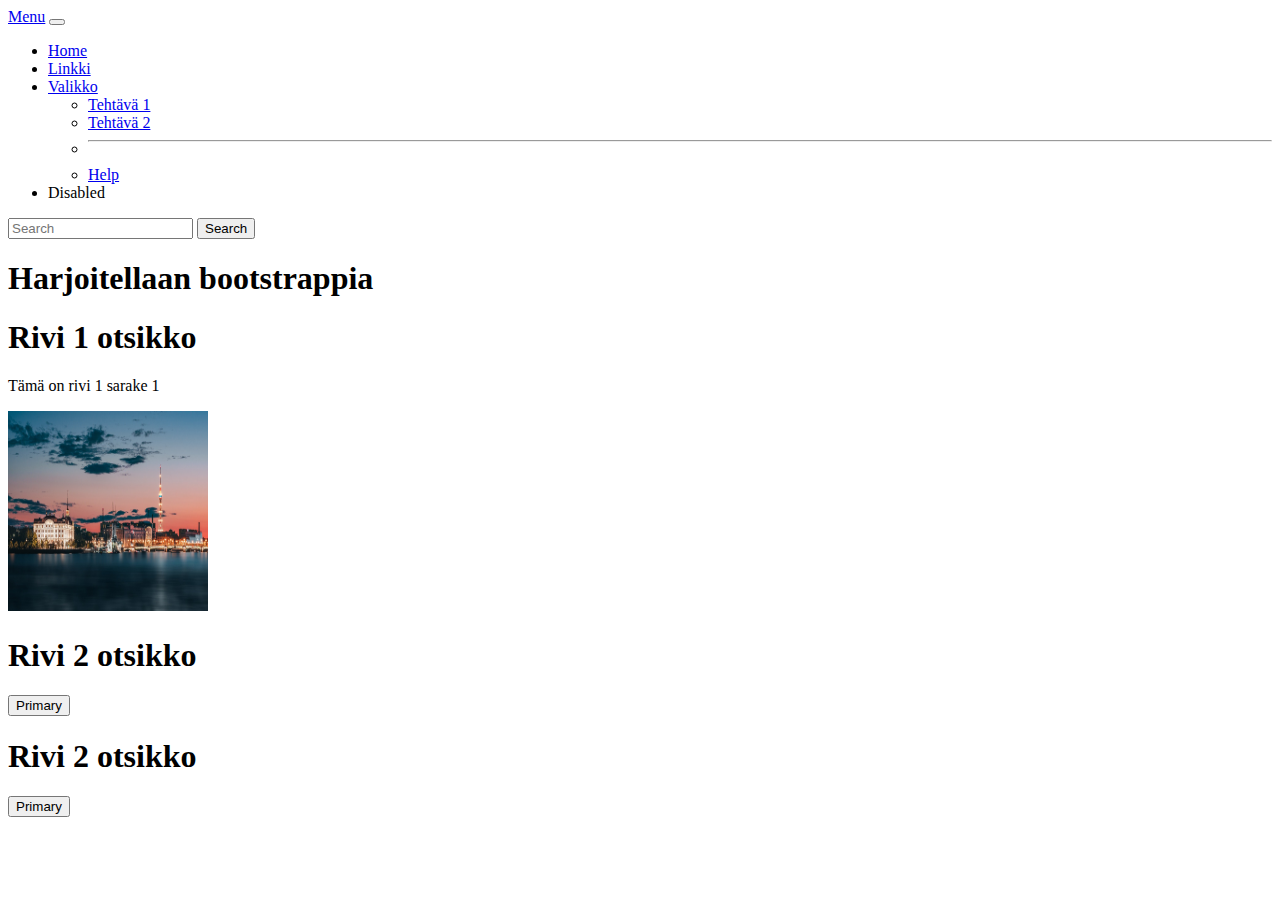
<file: Kolmas oppitunti/index.html>
<!DOCTYPE html>
<html lang="en">
<head>
    <meta charset="UTF-8">
    <meta name="viewport" content="width=device-width, initial-scale=1.0">
    <title>Bootstrap</title>
    <link href="https://cdn.jsdelivr.net/npm/bootstrap@5.1.3/dist/css/bootstrap.min.css" rel="stylesheet" integrity="sha384-1BmE4kWBq78iYhFldvKuhfTAU6auU8tT94WrHftjDbrCEXSU1oBoqyl2QvZ6jIW3" crossorigin="anonymous">
</head>
<body>
    <nav class="navbar navbar-expand-lg navbar-light bg-light">
        <div class="container-fluid">
          <a class="navbar-brand" href="#">Menu</a>
          <button class="navbar-toggler" type="button" data-bs-toggle="collapse" data-bs-target="#navbarSupportedContent" aria-controls="navbarSupportedContent" aria-expanded="false" aria-label="Toggle navigation">
            <span class="navbar-toggler-icon"></span>
          </button>
          <div class="collapse navbar-collapse" id="navbarSupportedContent">
            <ul class="navbar-nav me-auto mb-2 mb-lg-0">
              <li class="nav-item">
                <a class="nav-link active" aria-current="page" href="#">Home</a>
              </li>
              <li class="nav-item">
                <a class="nav-link" href="#">Linkki</a>
              </li>
              <li class="nav-item dropdown">
                <a class="nav-link dropdown-toggle" href="#" id="navbarDropdown" role="button" data-bs-toggle="dropdown" aria-expanded="false">
                  Valikko
                </a>
                <ul class="dropdown-menu" aria-labelledby="navbarDropdown">
                  <li><a class="dropdown-item" href="#">Tehtävä 1</a></li>
                  <li><a class="dropdown-item" href="#">Tehtävä 2</a></li>
                  <li><hr class="dropdown-divider"></li>
                  <li><a class="dropdown-item" href="#">Help</a></li>
                </ul>
              </li>
              <li class="nav-item">
                <a class="nav-link disabled">Disabled</a>
              </li>
            </ul>
            <form class="d-flex">
              <input class="form-control me-2" type="search" placeholder="Search" aria-label="Search">
              <button class="btn btn-outline-success" type="submit">Search</button>
            </form>
          </div>
        </div>
      </nav>
<h1> Harjoitellaan bootstrappia</h1>


<div class="container"> 

<div class="row"> 

<div class="col-6 border border-dark"> 
    <h1>Rivi 1 otsikko</h1>
    <p>Tämä on rivi 1 sarake 1</p>
    <img src="twilight-8171206_1280.jpg" alt="" width="200" height="200" class="rounded-circle center">
</div>

<div class="col-3 border border-dark"> 

    <h1>Rivi 2 otsikko</h1>
    <button type="button" class="btn btn-primary">Primary</button>
</div>

<div class="col-3 border border-dark"> 
    <h1>Rivi 2 otsikko</h1>
</div>

</div>
</div>

<button type="button" class="btn btn-primary">Primary</button>

    <script src="https://cdn.jsdelivr.net/npm/@popperjs/core@2.10.2/dist/umd/popper.min.js" integrity="sha384-7+zCNj/IqJ95wo16oMtfsKbZ9ccEh31eOz1HGyDuCQ6wgnyJNSYdrPa03rtR1zdB" crossorigin="anonymous"></script>
    <script src="https://cdn.jsdelivr.net/npm/bootstrap@5.1.3/dist/js/bootstrap.min.js" integrity="sha384-QJHtvGhmr9XOIpI6YVutG+2QOK9T+ZnN4kzFN1RtK3zEFEIsxhlmWl5/YESvpZ13" crossorigin="anonymous"></script>
    
</body>
</html>
</file>
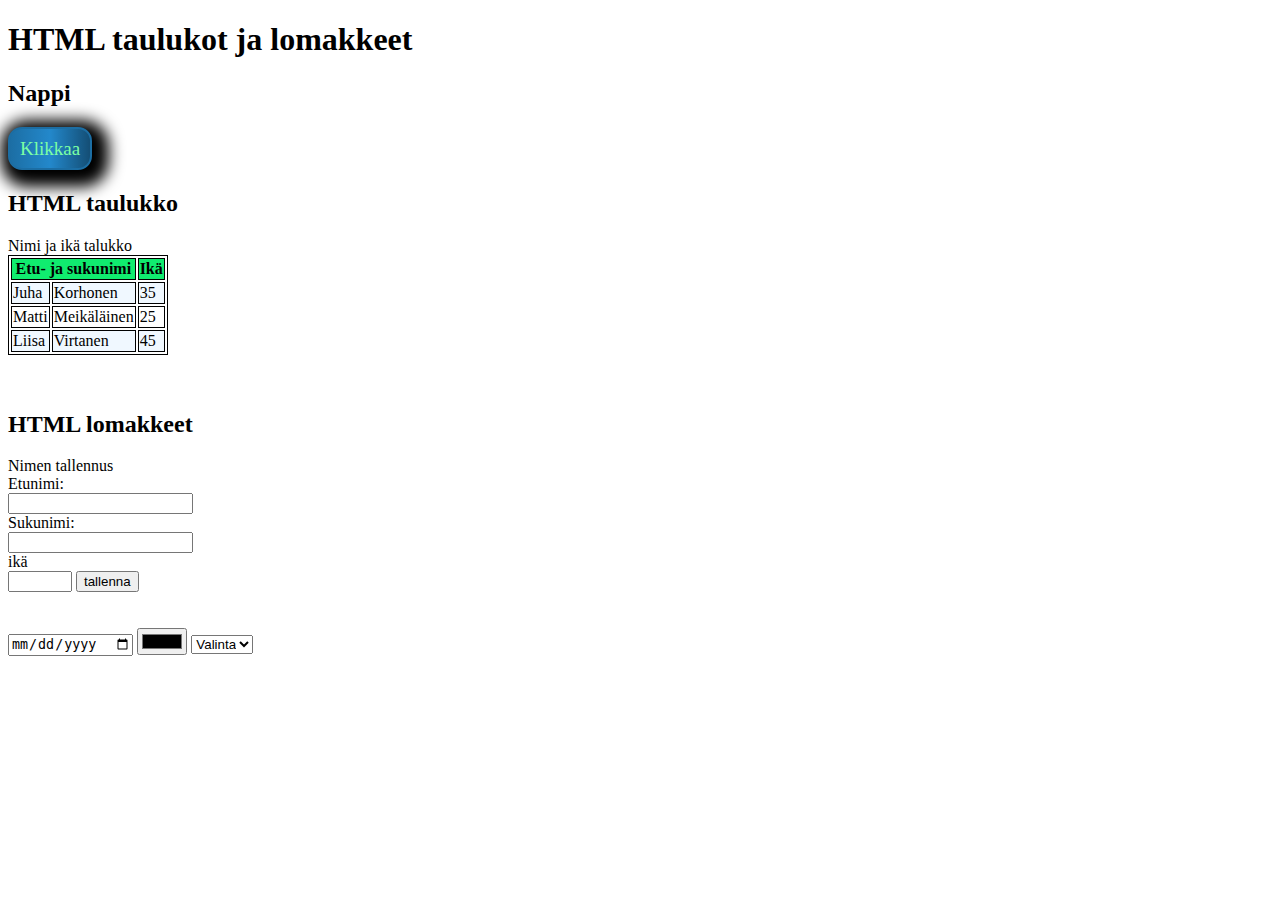
<file: Neljäs oppitunti/index.html>
<!DOCTYPE html>
<html lang="en">
<head>
    <meta charset="UTF-8">
    <meta name="viewport" content="width=device-width, initial-scale=1.0">
    <title>HTML taulukot ja lomakkeet</title>
    <link rel="stylesheet" href="styles.css">
</head>
<body>
    <h1>HTML taulukot ja lomakkeet</h1>

    <h2>Nappi</h2>
    <button class="myButton" type="button">Klikkaa</button>

    <h2>HTML taulukko</h2>
    <caption>Nimi ja ikä talukko</caption>
    <table>
        <tr>
            <th colspan="2">Etu- ja sukunimi</th>
            
            <th>Ikä</th>
        </tr>
        <tr>
            <td>Juha</td>
            <td>Korhonen</td>
            <td>35</td>
        </tr>
        <tr>
            <td>Matti</td>
            <td>Meikäläinen</td>
            <td>25</td>
        </tr>
        <tr>
            <td>Liisa</td>
            <td>Virtanen</td>
            <td>45</td>
        </tr>
    </table>
    <br><br>
    <H2>HTML lomakkeet</H2>
    <caption>Nimen tallennus</caption>
    <form action="#">
<label for="etunimi">Etunimi:</label><br>
<input type="text" id="etunimi" name="etunimi"><br>
<label for="sukunimi">Sukunimi:</label><br>
<input type="text" id="sukunimi" name="sukunimi"><br>
<label for="ikä">ikä</label><br>
<input type="number" id="ikä" min="0" max="130">
<input type="submit" value="tallenna">
    </form>
    <br><br>
    <input type="date">
    <input type="color">
    <select name="" id="">
        <option value="Valinta">Valinta</option>
        <option value="1">Yksi</option>
        <option value="2">Kaksi</option>
        <option value="3">Kolme</option>
    </select>
</body>
</html>
</file>
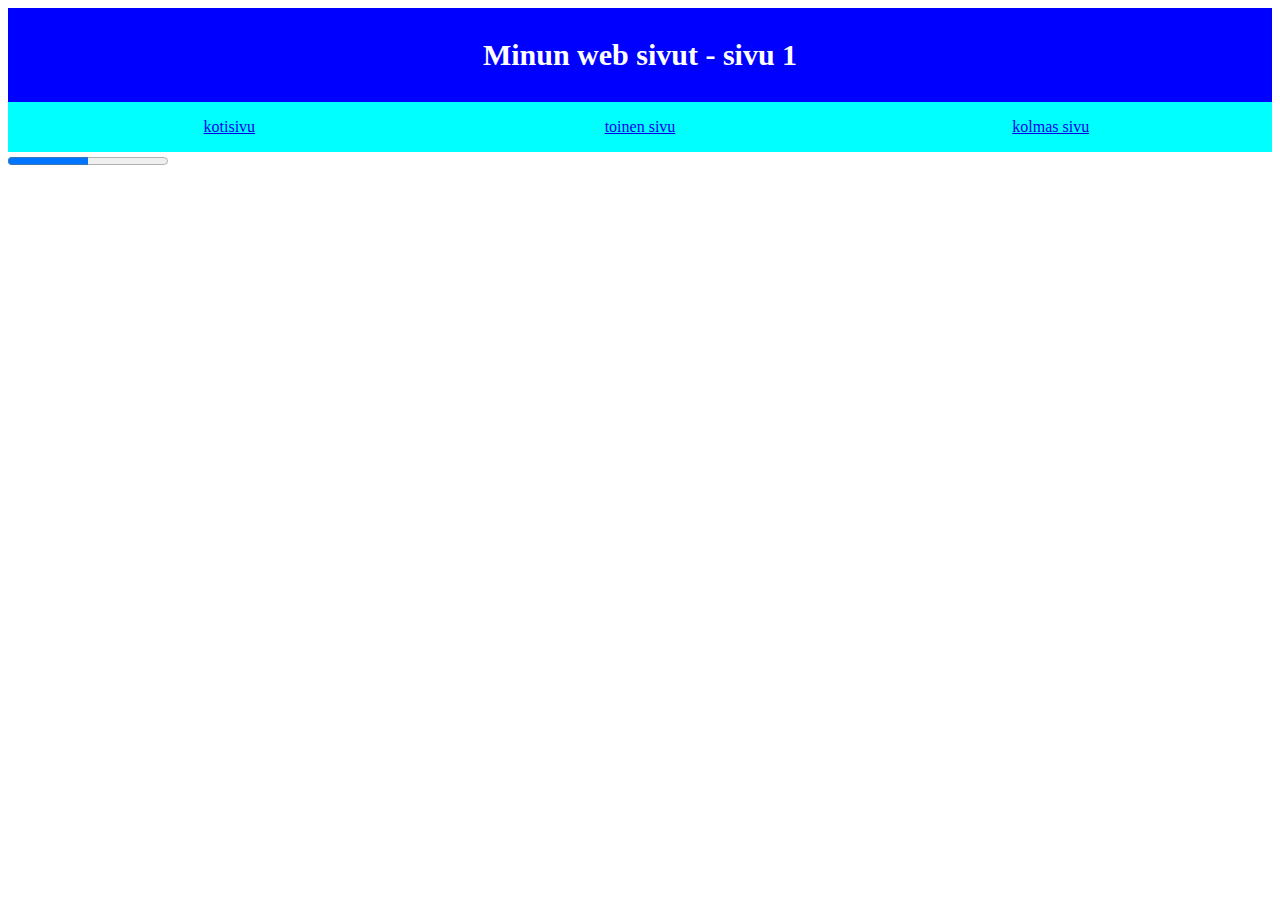
<file: Toinen oppitunti/index.html>
<!DOCTYPE html>
<html lang="en">
<head>
    <meta charset="UTF-8">
    <meta name="viewport" content="width=device-width, initial-scale=1.0">
    <title>Design</title>
    <link rel="stylesheet" href="styles.css">
</head>
<body>
    <header>Minun web sivut - sivu 1</header>
<nav>
    <div class="wrapper">
        <div>
            <a href="index.html">kotisivu</a>
        </div>
        <div>
            <a href="toinen.html">toinen sivu</a>
        </div>
        <div>
            <a href="kolmas.html">kolmas sivu</a>
        </div>
    </div>
</nav>

<div>
<progress value="50" max="100"></progress>
</div>
</body>
</html>
</file>
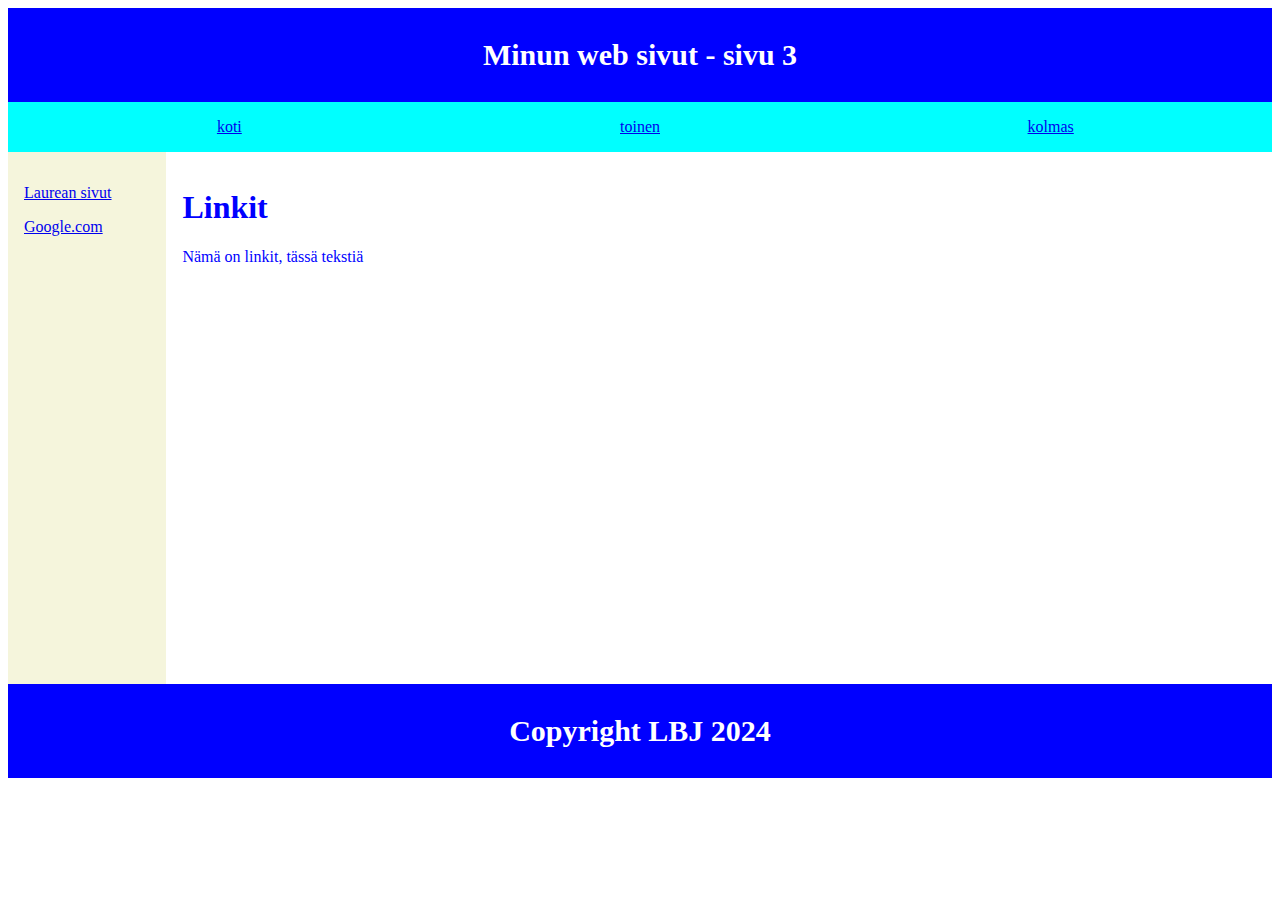
<file: Toinen oppitunti/kolmas.html>
<!DOCTYPE html>
<html lang="en">
<head>
    <meta charset="UTF-8">
    <meta name="viewport" content="width=device-width, initial-scale=1.0">
    <title>Design</title>
    <link rel="stylesheet" href="styles.css">
</head>
<body>
    <header>Minun web sivut - sivu 3</header>
<nav>
    <div class="wrapper">
        <div>
            <a href="index.html">koti</a> 
        </div>
        <div>
            <a href="toinen.html">toinen</a>
        </div>
        <div>
            <a href="kolmas.html">kolmas</a>
        </div>
    </div>
</nav>

<section>
    <p>

        <a href="https://laurea.fi">Laurean sivut</a>
    </p>


    <p><a href="https://google.com">Google.com</a></p>
</section>

<aside>
    <h1>Linkit</h1>
    <p>
        Nämä on linkit, tässä tekstiä
    </p>
</aside>

<footer> Copyright LBJ 2024</footer>

</body>
</html>
</file>
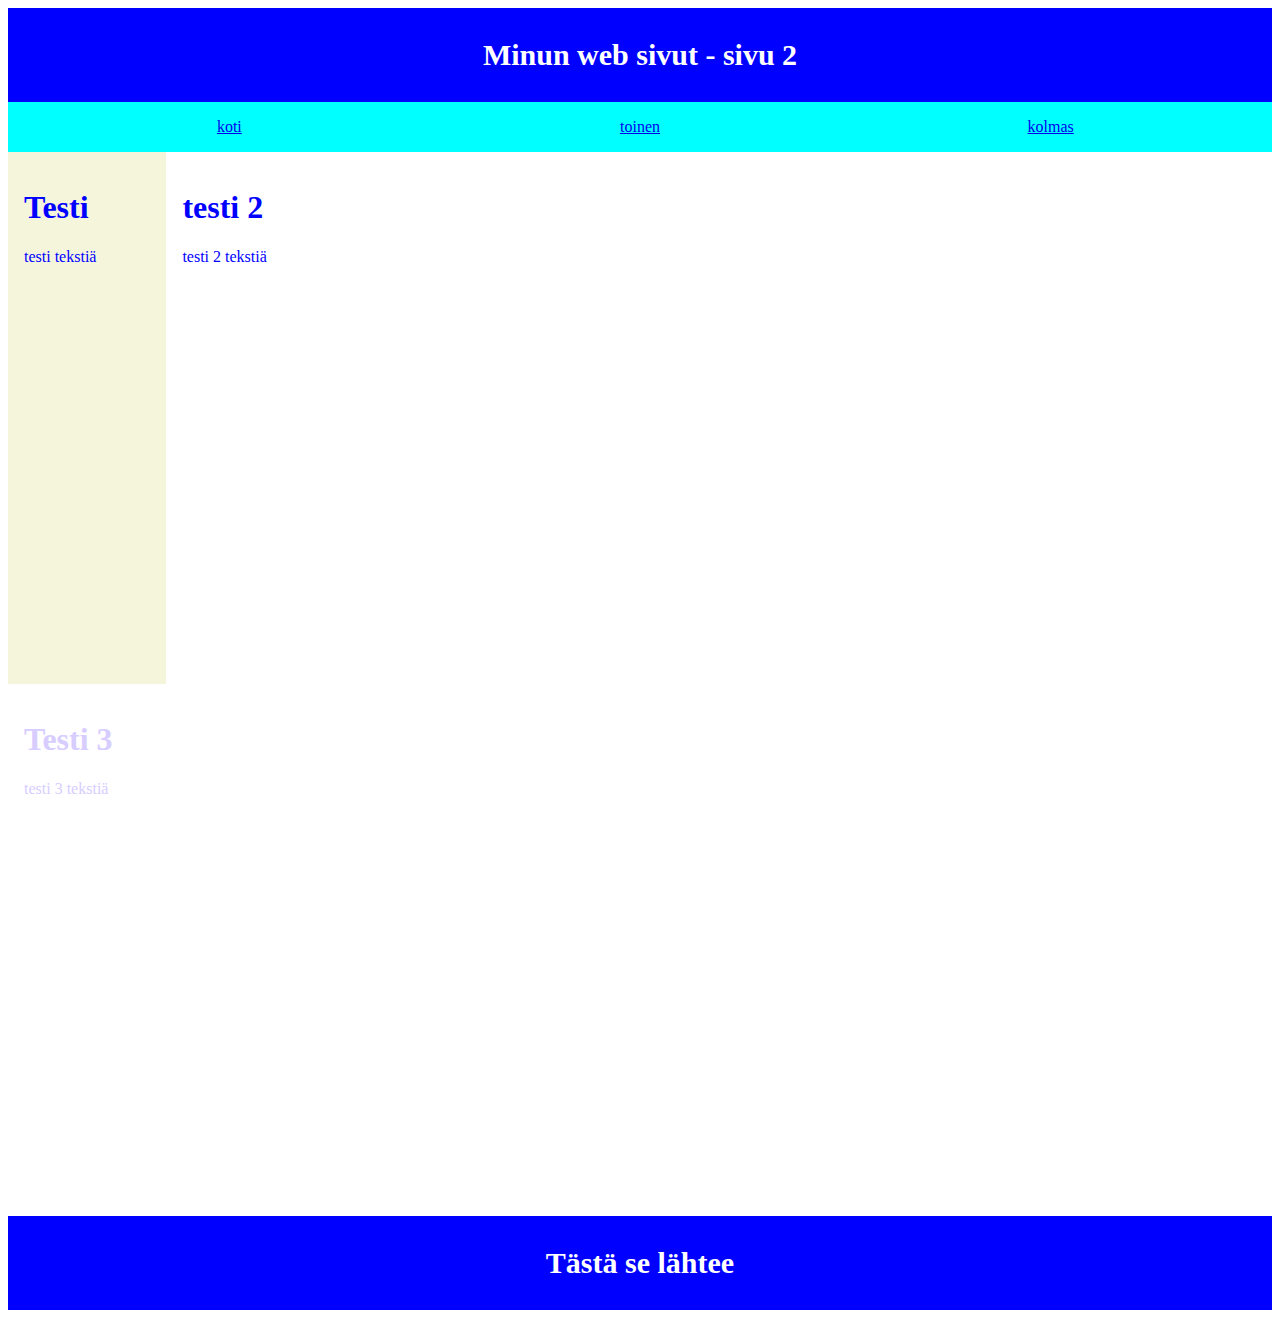
<file: Toinen oppitunti/toinen.html>
<!DOCTYPE html>
<html lang="en">
<head>
    <meta charset="UTF-8">
    <meta name="viewport" content="width=device-width, initial-scale=1.0">
    <title>Design</title>
    <link rel="stylesheet" href="styles.css">
</head>
<body>
    <header>Minun web sivut - sivu 2</header>
<nav>
    <div class="wrapper">
        <div>
            <a href="index.html">koti</a>
        </div>
        <div>
            <a href="toinen.html">toinen</a>
        </div>
        <div>
            <a href="kolmas.html">kolmas</a>
        </div>
    </div>
</nav>

<section>
    <h1> Testi</h1>
    <p>

        testi tekstiä
    </p>
</section>
<aside>
    <h1>testi 2</h1>
    <p>testi 2 tekstiä</p>
</aside>
<article>
    <h1>Testi 3</h1>
    <p>
        testi 3 tekstiä
    </p>
</article>

<footer> Tästä se lähtee</footer>

</body>
</html>
</file>
<file: Neljäs oppitunti/styles.css>
table, th, td{
    border: 1px solid black;
}
tr:first-of-type{
    background-color: rgb(16, 236, 111);

}
tr:nth-child(even){
    background-color: aliceblue;
}

.myButton {
    color: rgb(123, 255, 165); font-size: 19px; line-height: 19px; padding: 10px; border-radius: 14px; font-family: Georgia, serif; font-weight: normal; text-decoration: none; font-style: normal; font-variant: normal; text-transform: none; background-image: linear-gradient(to right, rgb(28, 110, 164) 0%, rgb(35, 136, 203) 50%, rgb(20, 78, 117) 100%); box-shadow: rgb(0, 0, 0) 5px 5px 15px 12px; border: 2px solid rgb(28, 110, 164); display: inline-block;}
    .myButton:hover {
    background: #1C6EA4; }
    .myButton:active {
    background: #144E75; }
</file>
<file: Toinen oppitunti/styles.css>
header , footer {
    background-color: blue;
    color: white;
    padding: 1em;
    text-align: center;
    font-size: 30px;
    font-weight: bold;
    clear:left;

}
nav {
    background-color: aqua; 
    padding: 1em;
    
    a:hover {
        color: red;
      }
   
}


.wrapper {
   display:flex;
}

.wrapper >div{
    flex:1; 
    text-align: center;

}
section {

float:left;
width: 10%;
color: blue;
background-color: beige;
margin-right: 1em;
height: 500px;
padding: 1em;
}

aside {
    float:center;
    width: 50%;
    color: blue;
    height: 500px;
    padding: 1em;
}

article {
float: left;
width: 65%;
padding: 1em ;
color: rgb(215, 205, 255);
height: 500px;
}
</file>
